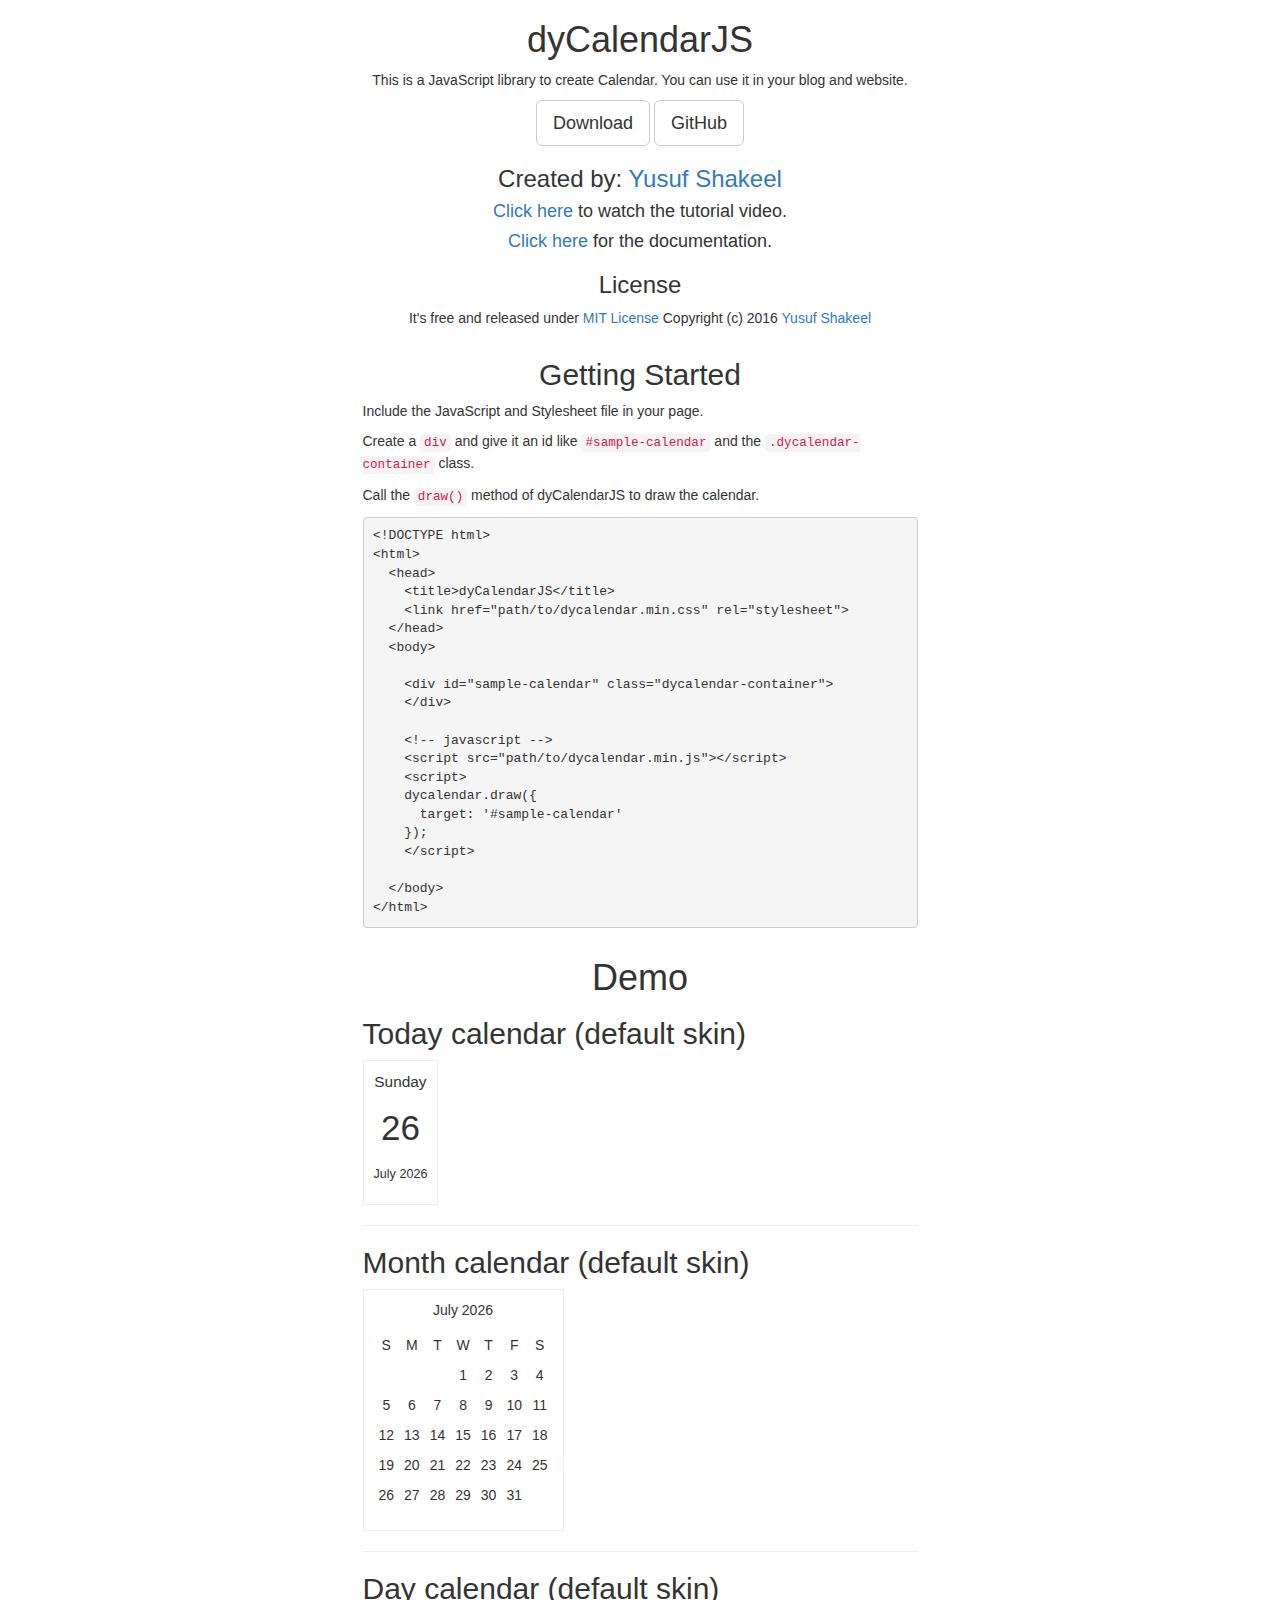
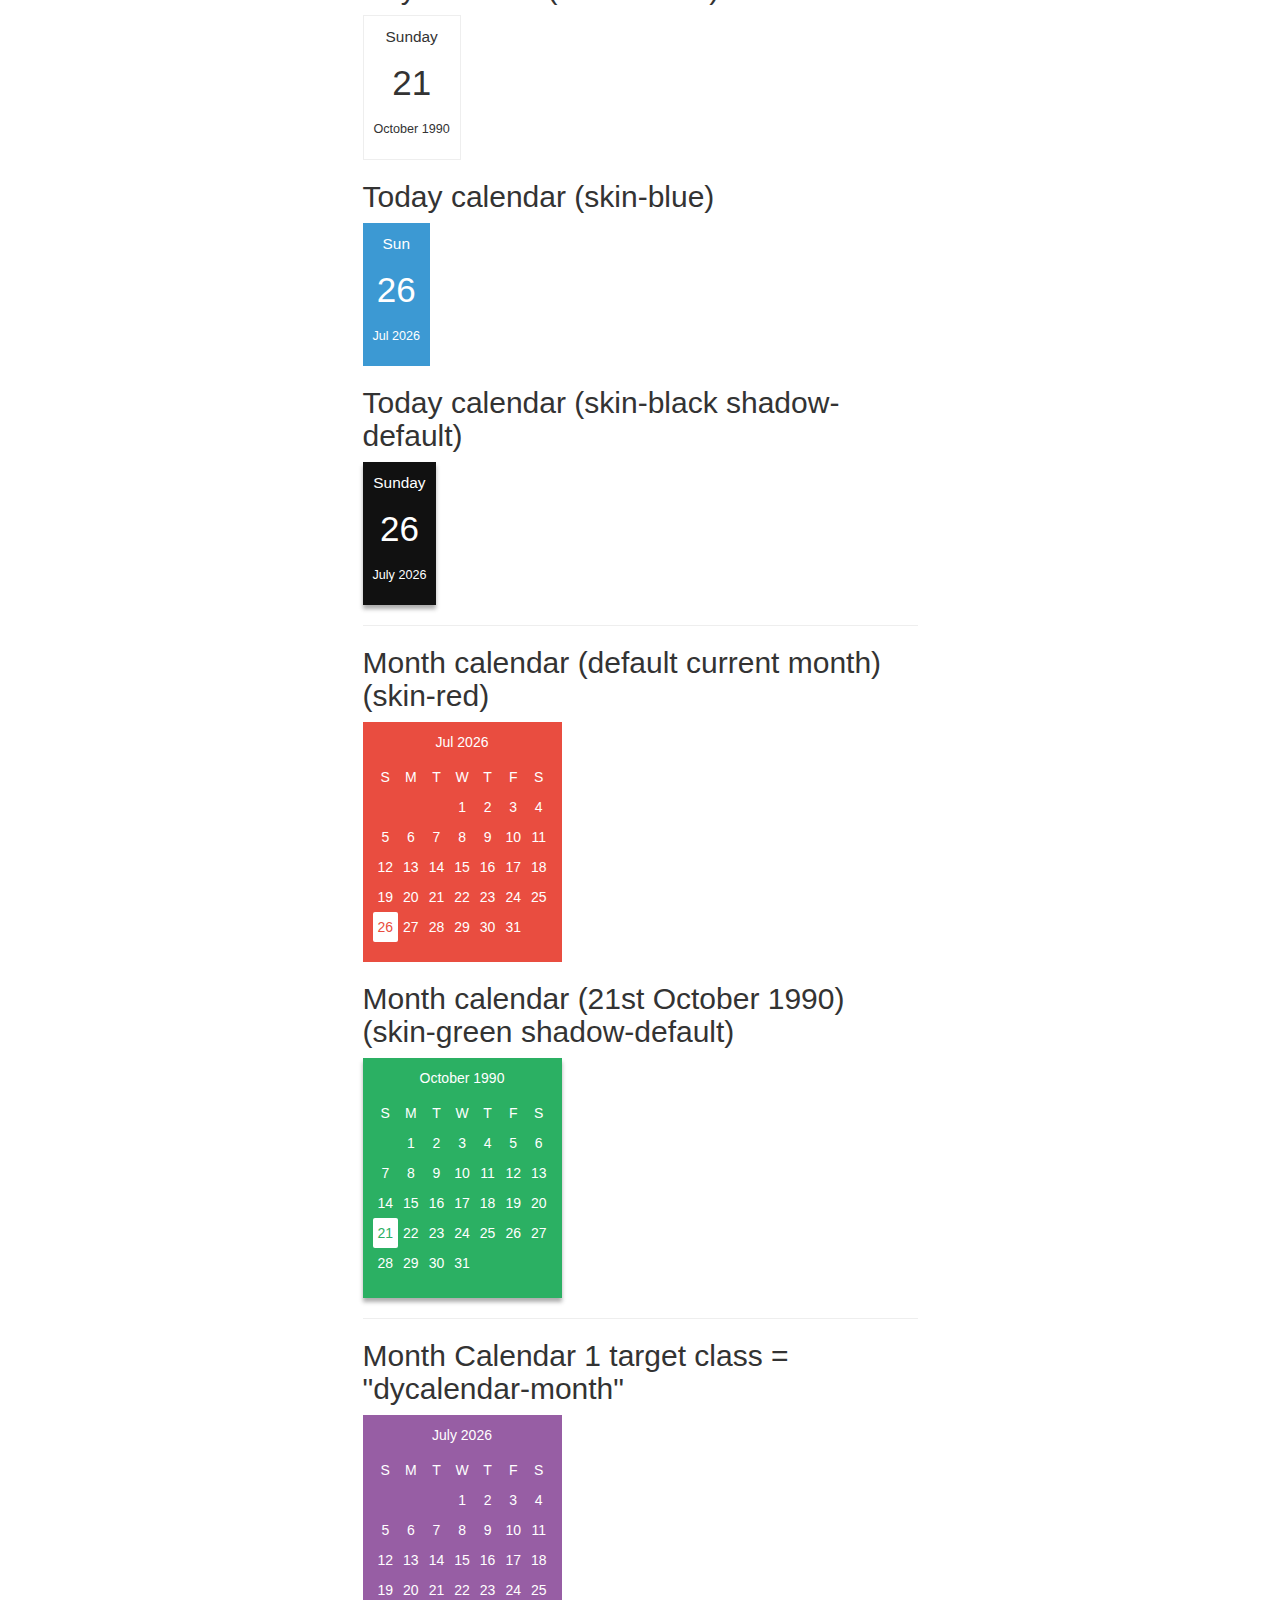
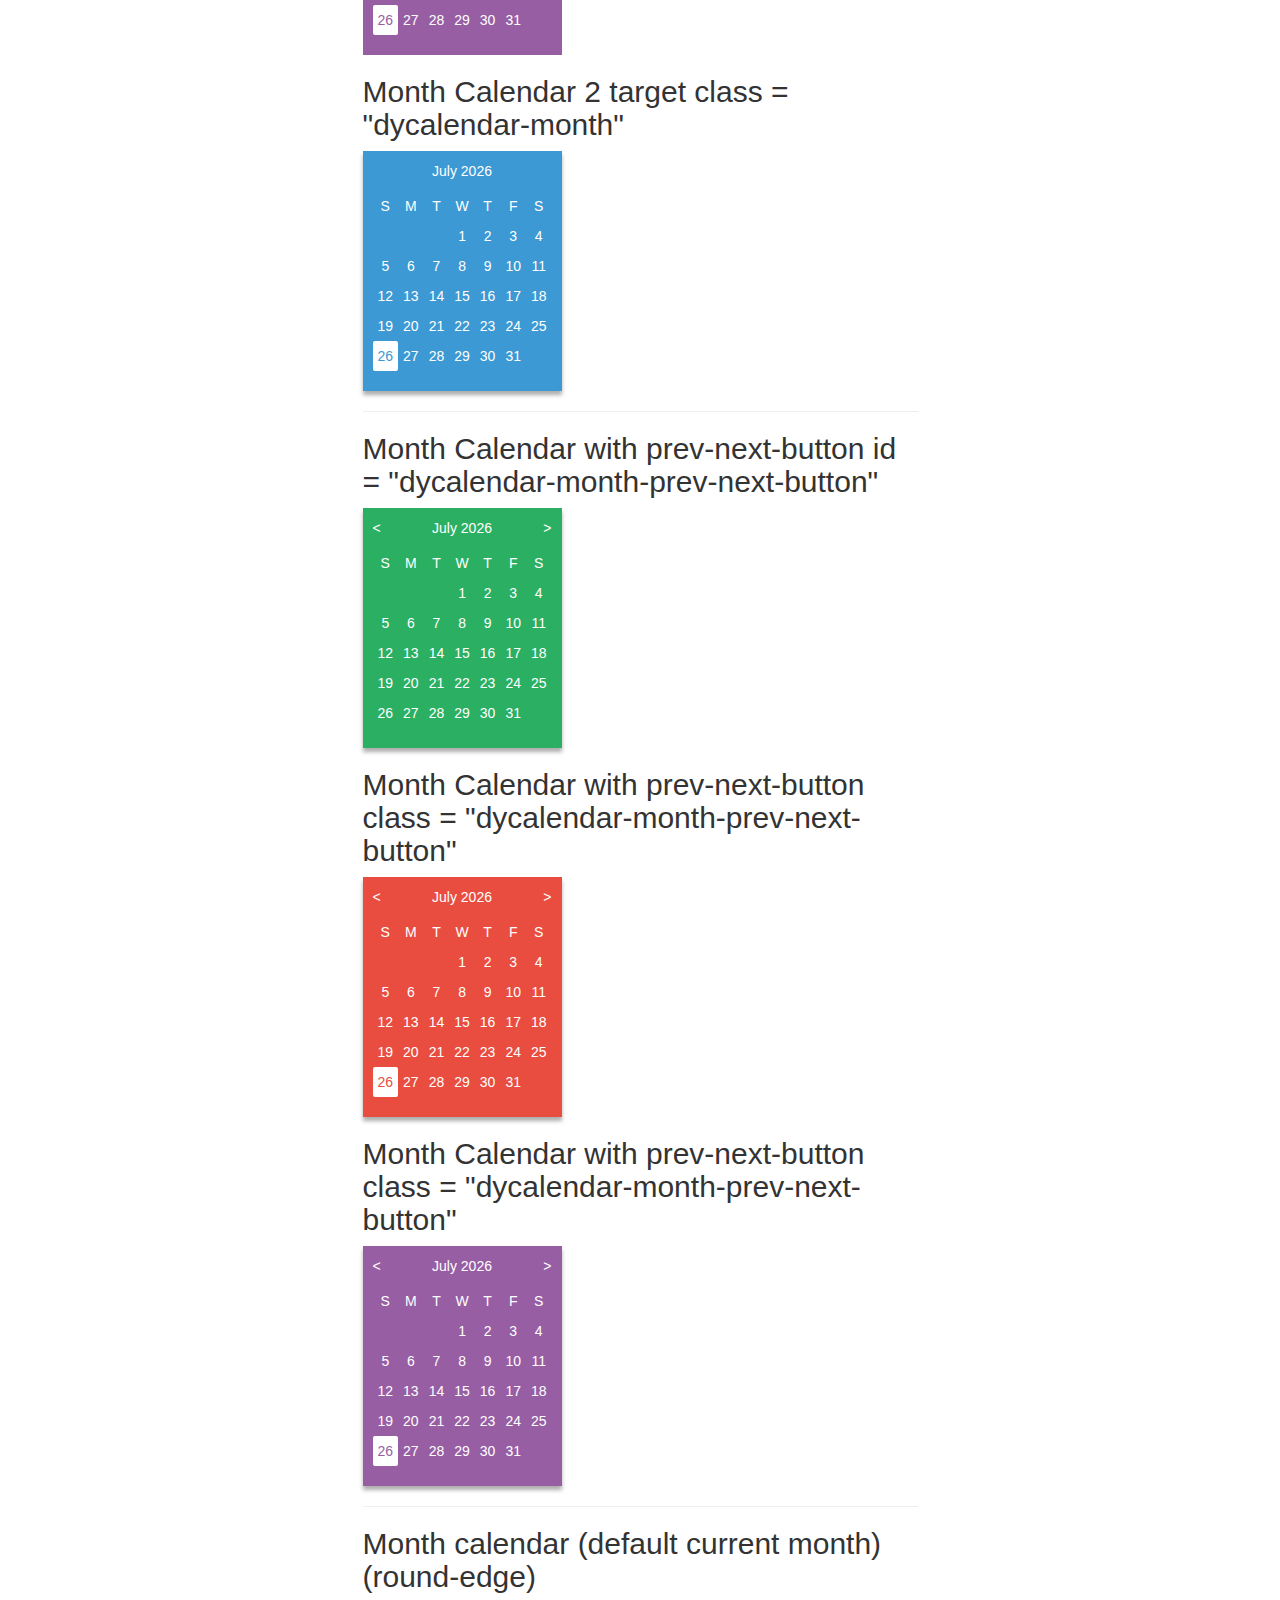
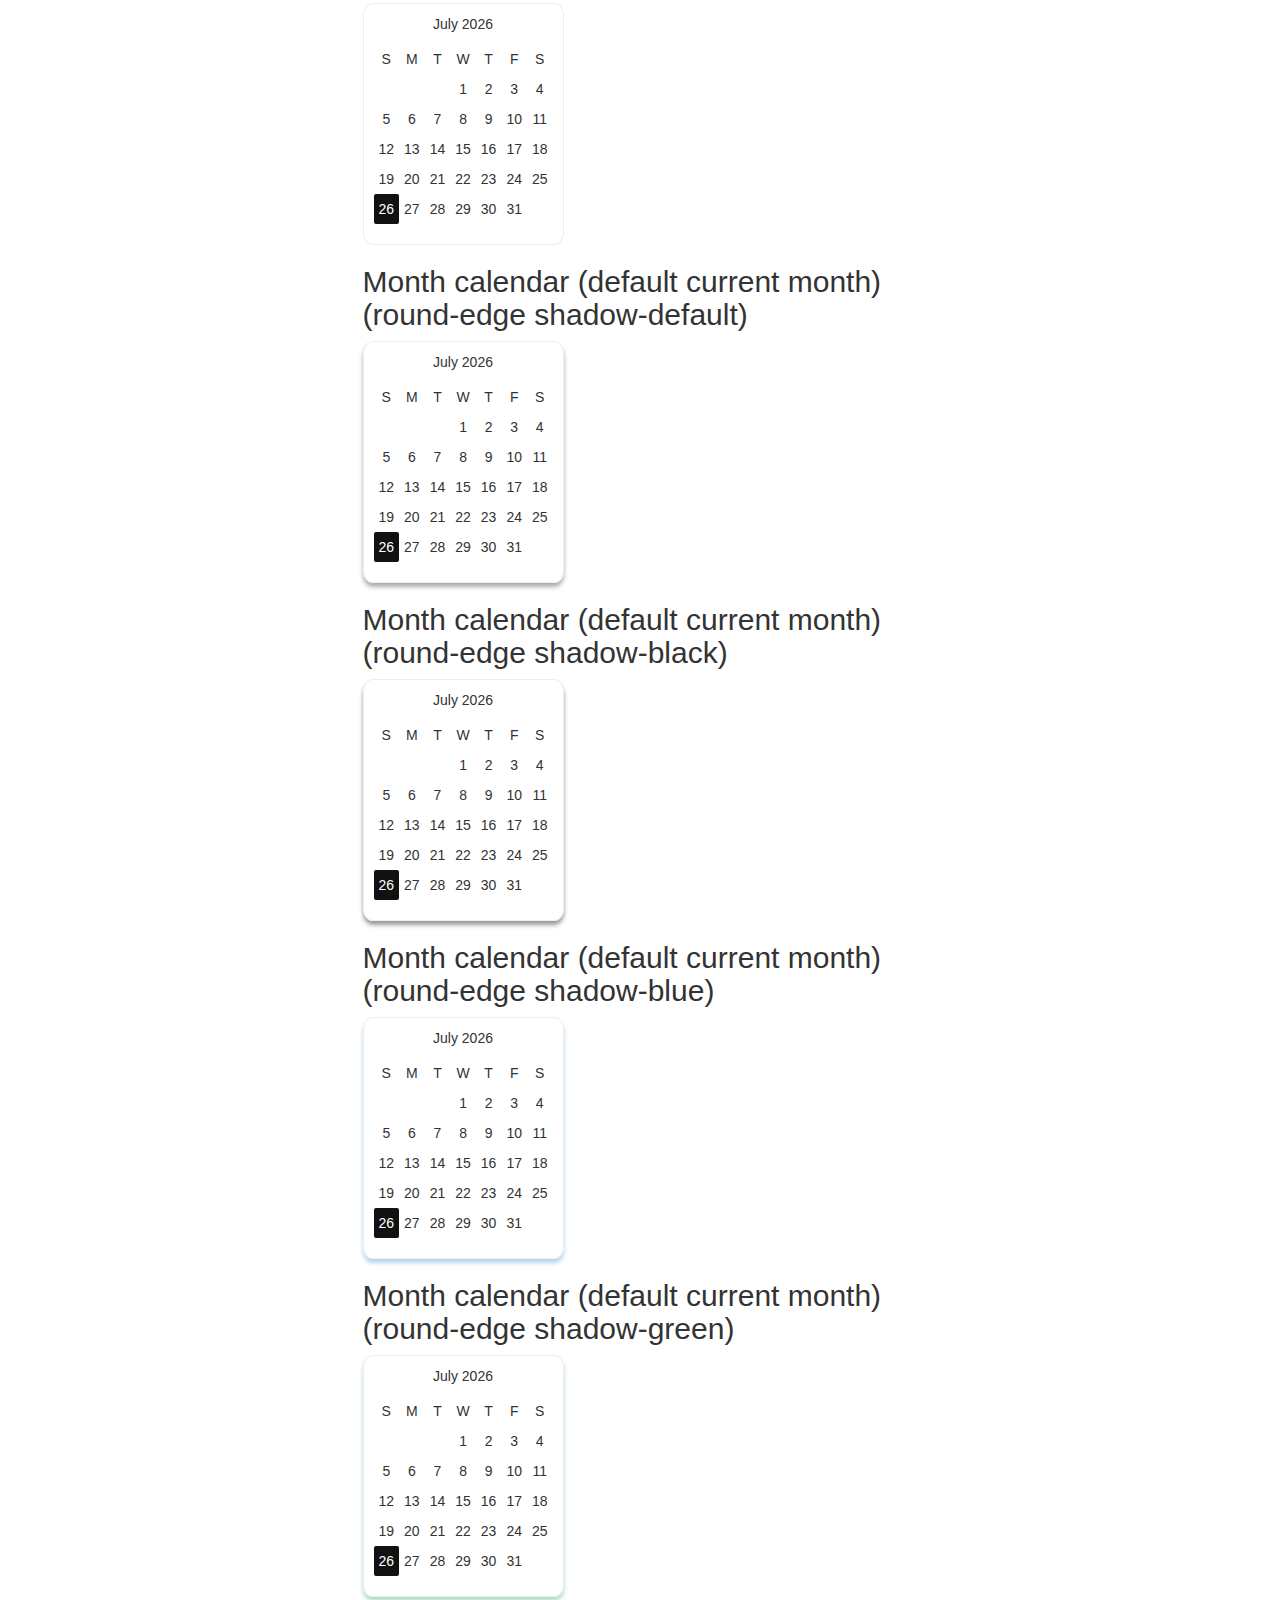
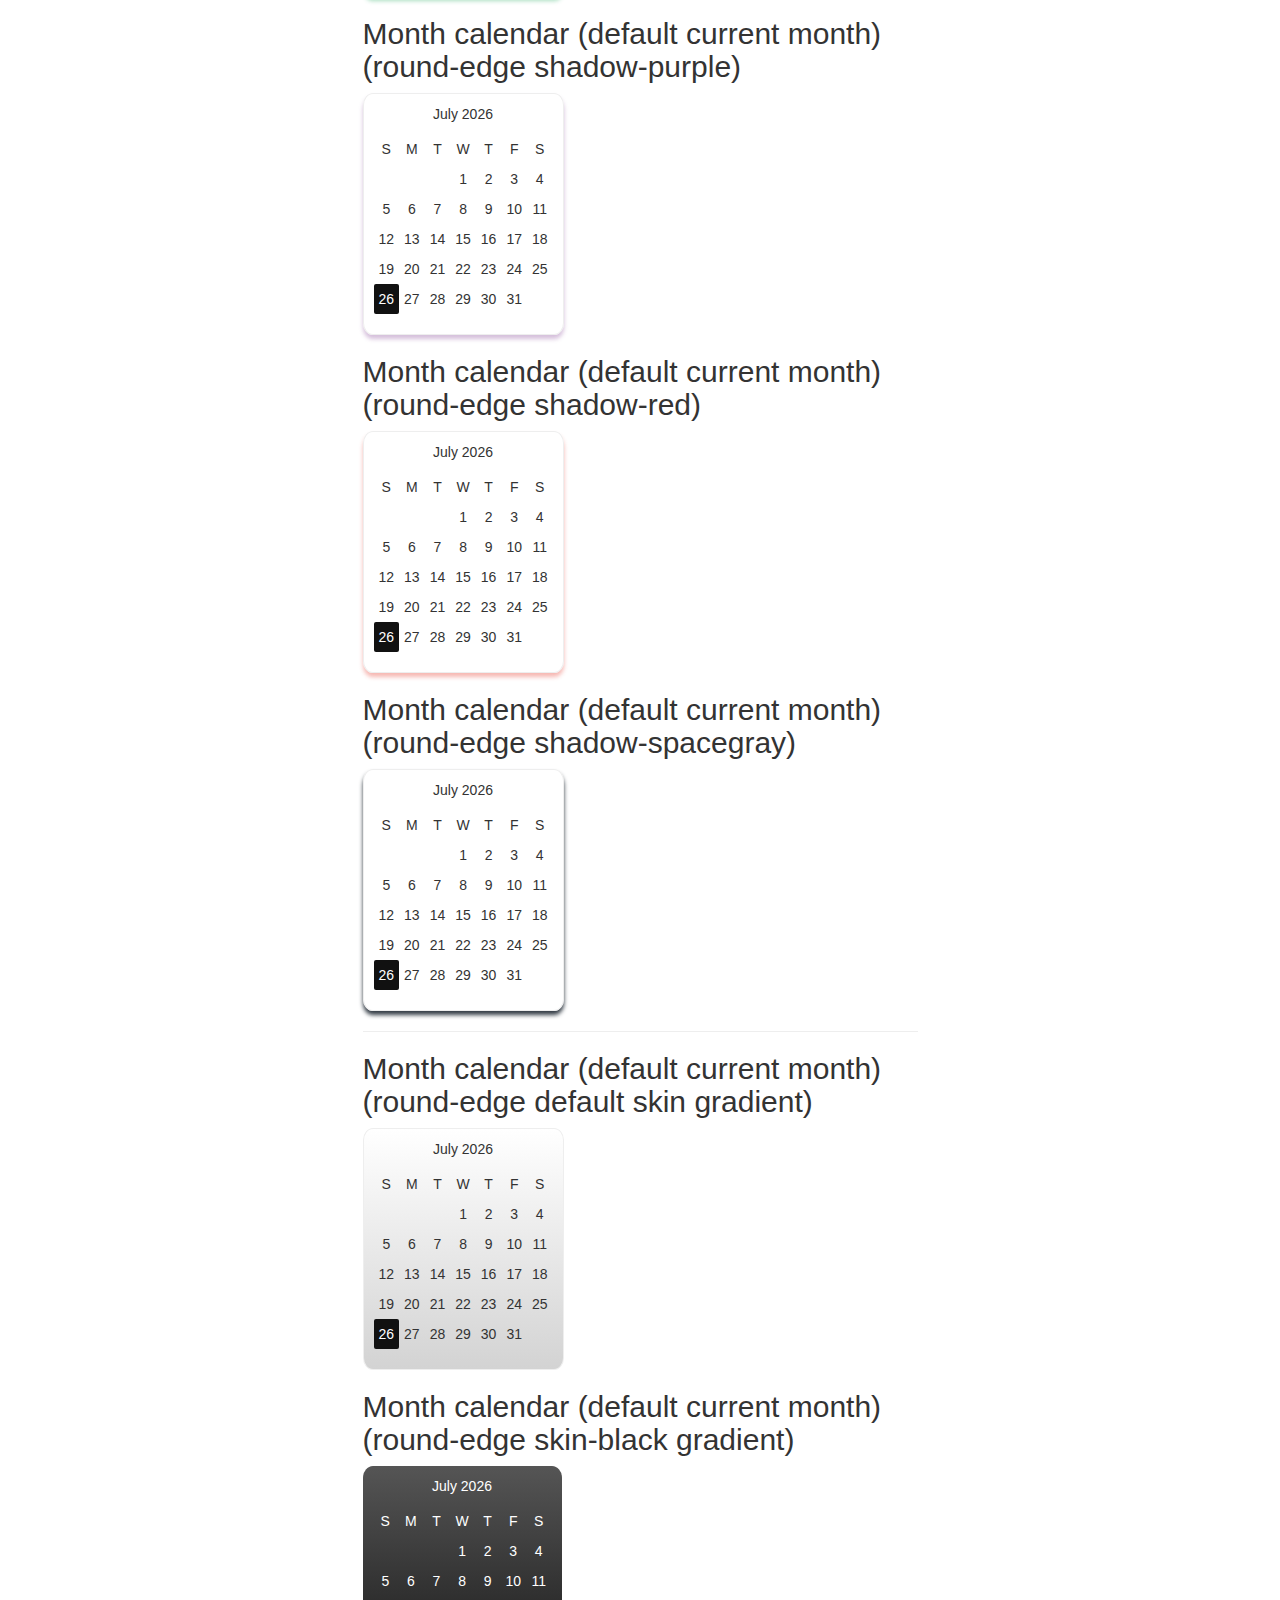
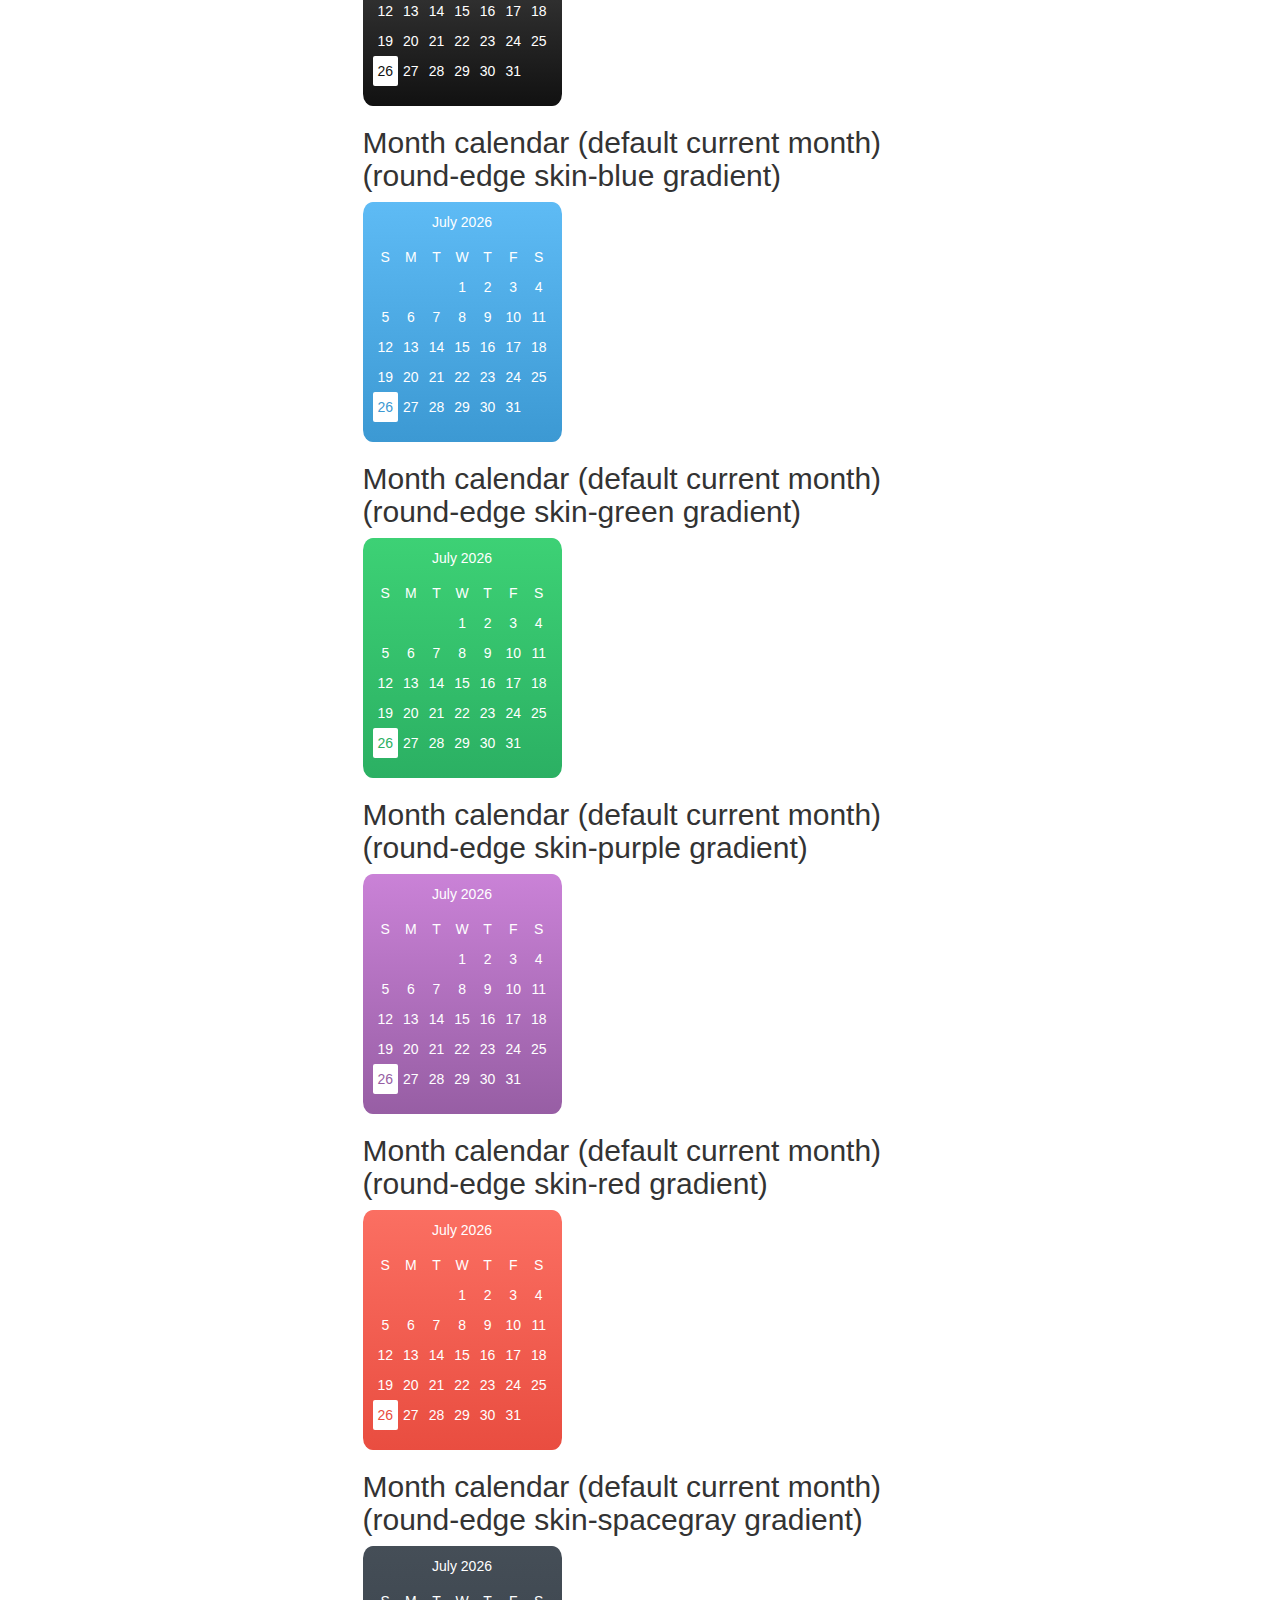
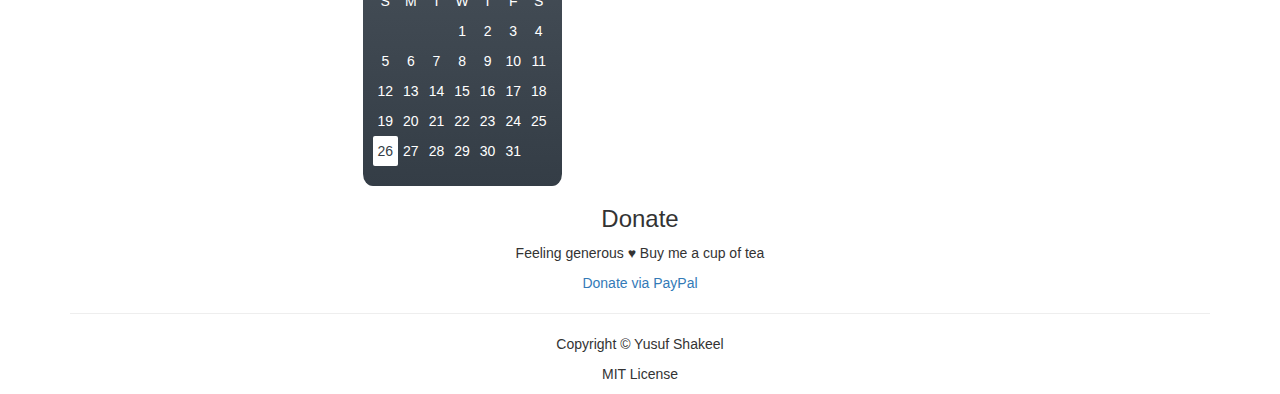
<file: dyCalendarJS-1.2.1/index.html>
<!DOCTYPE html>
<html>
<head>
    <title>dyCalendarJS</title>

    <!-- twitter bootstrap -->
    <link rel="stylesheet" href="https://maxcdn.bootstrapcdn.com/bootstrap/3.3.7/css/bootstrap.min.css" integrity="sha384-BVYiiSIFeK1dGmJRAkycuHAHRg32OmUcww7on3RYdg4Va+PmSTsz/K68vbdEjh4u" crossorigin="anonymous">

    <!-- dycalendarjs stylesheet -->
    <link href="css/dycalendar.min.css" rel="stylesheet"/>
</head>
<body>

<div class="container">
    <div class="row">

        <div class="col-xs-12 col-sm-12 col-md-12 col-lg-12">
            <div class="text-center">
                <h1>dyCalendarJS</h1>
                <p>This is a JavaScript library to create Calendar. You can use it in your blog and website.</p>

                <div class="text-center">
                    <a class="btn btn-default btn-lg" href='https://github.com/yusufshakeel/dyCalendarJS/releases'>Download</a>
                    <a class="btn btn-default btn-lg" href='https://github.com/yusufshakeel/dyCalendarJS'>GitHub</a>
                </div>

                <h3>Created by: <a href='https://github.com/yusufshakeel'>Yusuf Shakeel</a></h3>

                <h4><a href='https://www.youtube.com/watch?v=Xnsedp4cl8M'>Click here</a> to watch the tutorial video.</h4>
                <h4><a href='https://www.dyclassroom.com/dycalendarjs/introduction'>Click here</a> for the documentation.</h4>
            </div>

            <div class="text-center">
                <h3>License</h3>
                <p>It's free and released under <a href="https://github.com/yusufshakeel/dyCalendarJS/blob/master/LICENSE">MIT License</a> Copyright (c) 2016 <a href="https://github.com/yusufshakeel">Yusuf Shakeel</a></p>
            </div>

        </div>

        <div class="col-xs-12 col-sm-12 col-md-6 col-md-offset-3 col-lg-6 col-lg-offset-3">

            <h2 class="text-center">Getting Started</h2>
            <p>Include the JavaScript and Stylesheet file in your page.</p>
            <p>Create a <code>div</code> and give it an id like <code>#sample-calendar</code> and the <code>.dycalendar-container</code> class.</p>
            <p>Call the <code>draw()</code> method of dyCalendarJS to draw the calendar.</p>

<pre><code>&lt;!DOCTYPE html&gt;
&lt;html&gt;
  &lt;head&gt;
    &lt;title&gt;dyCalendarJS&lt;/title&gt;
    &lt;link href=&quot;path/to/dycalendar.min.css&quot; rel=&quot;stylesheet&quot;&gt;
  &lt;/head&gt;
  &lt;body&gt;

    &lt;div id=&quot;sample-calendar&quot; class=&quot;dycalendar-container&quot;&gt;
    &lt;/div&gt;

    &lt;!-- javascript --&gt;
    &lt;script src=&quot;path/to/dycalendar.min.js&quot;&gt;&lt;/script&gt;
    &lt;script&gt;
    dycalendar.draw({
      target: &apos;#sample-calendar&apos;
    });
    &lt;/script&gt;

  &lt;/body&gt;
&lt;/html&gt;
</code></pre>

        </div>

        <!-- DEMO -->
        <div class="col-xs-12 col-sm-12 col-md-6 col-md-offset-3 col-lg-6 col-lg-offset-3">

            <h1 class="text-center">Demo</h1>

            <div class="some-class">
                <h2>Today calendar (default skin)</h2>
                <div class="calendar-container">
                    <div id="dycalendar-today" class="dycalendar-container"></div>
                </div>
            </div>

            <hr/>

            <div class="some-class">
                <h2>Month calendar (default skin)</h2>
                <div class="calendar-container">
                    <div id="dycalendar-month" class="dycalendar-container"></div>
                </div>
            </div>

            <hr/>

            <div class="some-class">
                <h2>Day calendar (default skin)</h2>
                <div class="calendar-container">
                    <div id="dycalendar-day" class="dycalendar-container"></div>
                </div>
            </div>

            <div class="some-class">
                <h2>Today calendar (skin-blue)</h2>
                <div class="calendar-container">
                    <div id="dycalendar-today-with-skin" class="dycalendar-container skin-blue"></div>
                </div>
            </div>

            <div class="some-class">
                <h2>Today calendar (skin-black shadow-default)</h2>
                <div class="calendar-container">
                    <div id="dycalendar-today-with-skin-shadow" class="dycalendar-container skin-black shadow-default"></div>
                </div>
            </div>

            <hr/>

            <div class="some-class">
                <h2>Month calendar (default current month) (skin-red)</h2>
                <div class="calendar-container">
                    <div id="dycalendar-month-with-skin" class="dycalendar-container skin-red"></div>
                </div>
            </div>

            <div class="some-class">
                <h2>Month calendar (21st October 1990) (skin-green shadow-default)</h2>
                <div class="calendar-container">
                    <div id="dycalendar-month-with-skin-shadow" class="dycalendar-container skin-green shadow-default"></div>
                </div>
            </div>

            <hr/>

            <div class="some-class">
                <h2>Month Calendar 1 target class = "dycalendar-month"</h2>
                <div class="dycalendar-month dycalendar-container skin-purple"></div>
            </div>

            <div class="some-class">
                <h2>Month Calendar 2 target class = "dycalendar-month"</h2>
                <div class="dycalendar-month dycalendar-container skin-blue shadow-default"></div>
            </div>

            <hr/>

            <div class="some-class">
                <h2>Month Calendar with prev-next-button id = "dycalendar-month-prev-next-button"</h2>
                <div id="dycalendar-month-prev-next-button" class="dycalendar-container skin-green shadow-default"></div>
            </div>

            <div class="some-class">
                <h2>Month Calendar with prev-next-button class = "dycalendar-month-prev-next-button"</h2>
                <div class="dycalendar-month-prev-next-button dycalendar-container skin-red shadow-default"></div>
            </div>

            <div class="some-class">
                <h2>Month Calendar with prev-next-button class = "dycalendar-month-prev-next-button"</h2>
                <div class="dycalendar-month-prev-next-button dycalendar-container skin-purple shadow-default"></div>
            </div>

            <hr/>

            <div class="some-class">
                <h2>Month calendar (default current month) (round-edge)</h2>
                <div class="calendar-container">
                    <div class="dycalendar-month dycalendar-container round-edge"></div>
                </div>
            </div>

            <div class="some-class">
                <h2>Month calendar (default current month) (round-edge shadow-default)</h2>
                <div class="calendar-container">
                    <div class="dycalendar-month dycalendar-container round-edge shadow-default"></div>
                </div>
            </div>

            <div class="some-class">
                <h2>Month calendar (default current month) (round-edge shadow-black)</h2>
                <div class="calendar-container">
                    <div class="dycalendar-month dycalendar-container round-edge shadow-black"></div>
                </div>
            </div>

            <div class="some-class">
                <h2>Month calendar (default current month) (round-edge shadow-blue)</h2>
                <div class="calendar-container">
                    <div class="dycalendar-month dycalendar-container round-edge shadow-blue"></div>
                </div>
            </div>

            <div class="some-class">
                <h2>Month calendar (default current month) (round-edge shadow-green)</h2>
                <div class="calendar-container">
                    <div class="dycalendar-month dycalendar-container round-edge shadow-green"></div>
                </div>
            </div>

            <div class="some-class">
                <h2>Month calendar (default current month) (round-edge shadow-purple)</h2>
                <div class="calendar-container">
                    <div class="dycalendar-month dycalendar-container round-edge shadow-purple"></div>
                </div>
            </div>

            <div class="some-class">
                <h2>Month calendar (default current month) (round-edge shadow-red)</h2>
                <div class="calendar-container">
                    <div class="dycalendar-month dycalendar-container round-edge shadow-red"></div>
                </div>
            </div>

            <div class="some-class">
                <h2>Month calendar (default current month) (round-edge shadow-spacegray)</h2>
                <div class="calendar-container">
                    <div class="dycalendar-month dycalendar-container round-edge shadow-spacegray"></div>
                </div>
            </div>

            <hr/>

            <div class="some-class">
                <h2>Month calendar (default current month) (round-edge default skin gradient)</h2>
                <div class="calendar-container">
                    <div class="dycalendar-month dycalendar-container round-edge gradient"></div>
                </div>
            </div>

            <div class="some-class">
                <h2>Month calendar (default current month) (round-edge skin-black gradient)</h2>
                <div class="calendar-container">
                    <div class="dycalendar-month dycalendar-container round-edge skin-black gradient"></div>
                </div>
            </div>

            <div class="some-class">
                <h2>Month calendar (default current month) (round-edge skin-blue gradient)</h2>
                <div class="calendar-container">
                    <div class="dycalendar-month dycalendar-container round-edge skin-blue gradient"></div>
                </div>
            </div>

            <div class="some-class">
                <h2>Month calendar (default current month) (round-edge skin-green gradient)</h2>
                <div class="calendar-container">
                    <div class="dycalendar-month dycalendar-container round-edge skin-green gradient"></div>
                </div>
            </div>

            <div class="some-class">
                <h2>Month calendar (default current month) (round-edge skin-purple gradient)</h2>
                <div class="calendar-container">
                    <div class="dycalendar-month dycalendar-container round-edge skin-purple gradient"></div>
                </div>
            </div>

            <div class="some-class">
                <h2>Month calendar (default current month) (round-edge skin-red gradient)</h2>
                <div class="calendar-container">
                    <div class="dycalendar-month dycalendar-container round-edge skin-red gradient"></div>
                </div>
            </div>

            <div class="some-class">
                <h2>Month calendar (default current month) (round-edge skin-spacegray gradient)</h2>
                <div class="calendar-container">
                    <div class="dycalendar-month dycalendar-container round-edge skin-spacegray gradient"></div>
                </div>
            </div>

        </div>
        <!--/ DEMO ENDS HERE -->

        <div class="col-xs-12 col-sm-12 col-md-12 col-lg-12">

            <div class="text-center">
                <h3>Donate</h3>
                <p>Feeling generous &hearts; Buy me a cup of tea</p>
                <p><a href="https://www.paypal.me/yusufshakeel">Donate via PayPal</a></p>
            </div>

            <hr>

            <div class="text-center">
                <p>Copyright &copy; Yusuf Shakeel</p>
                <p>MIT License</p>
            </div>

        </div>

    </div>
</div>

<!-- javascript -->
<script src="js/dycalendar.min.js"></script>
<script src="js/default.js"></script>
</body>
</html>
</file>
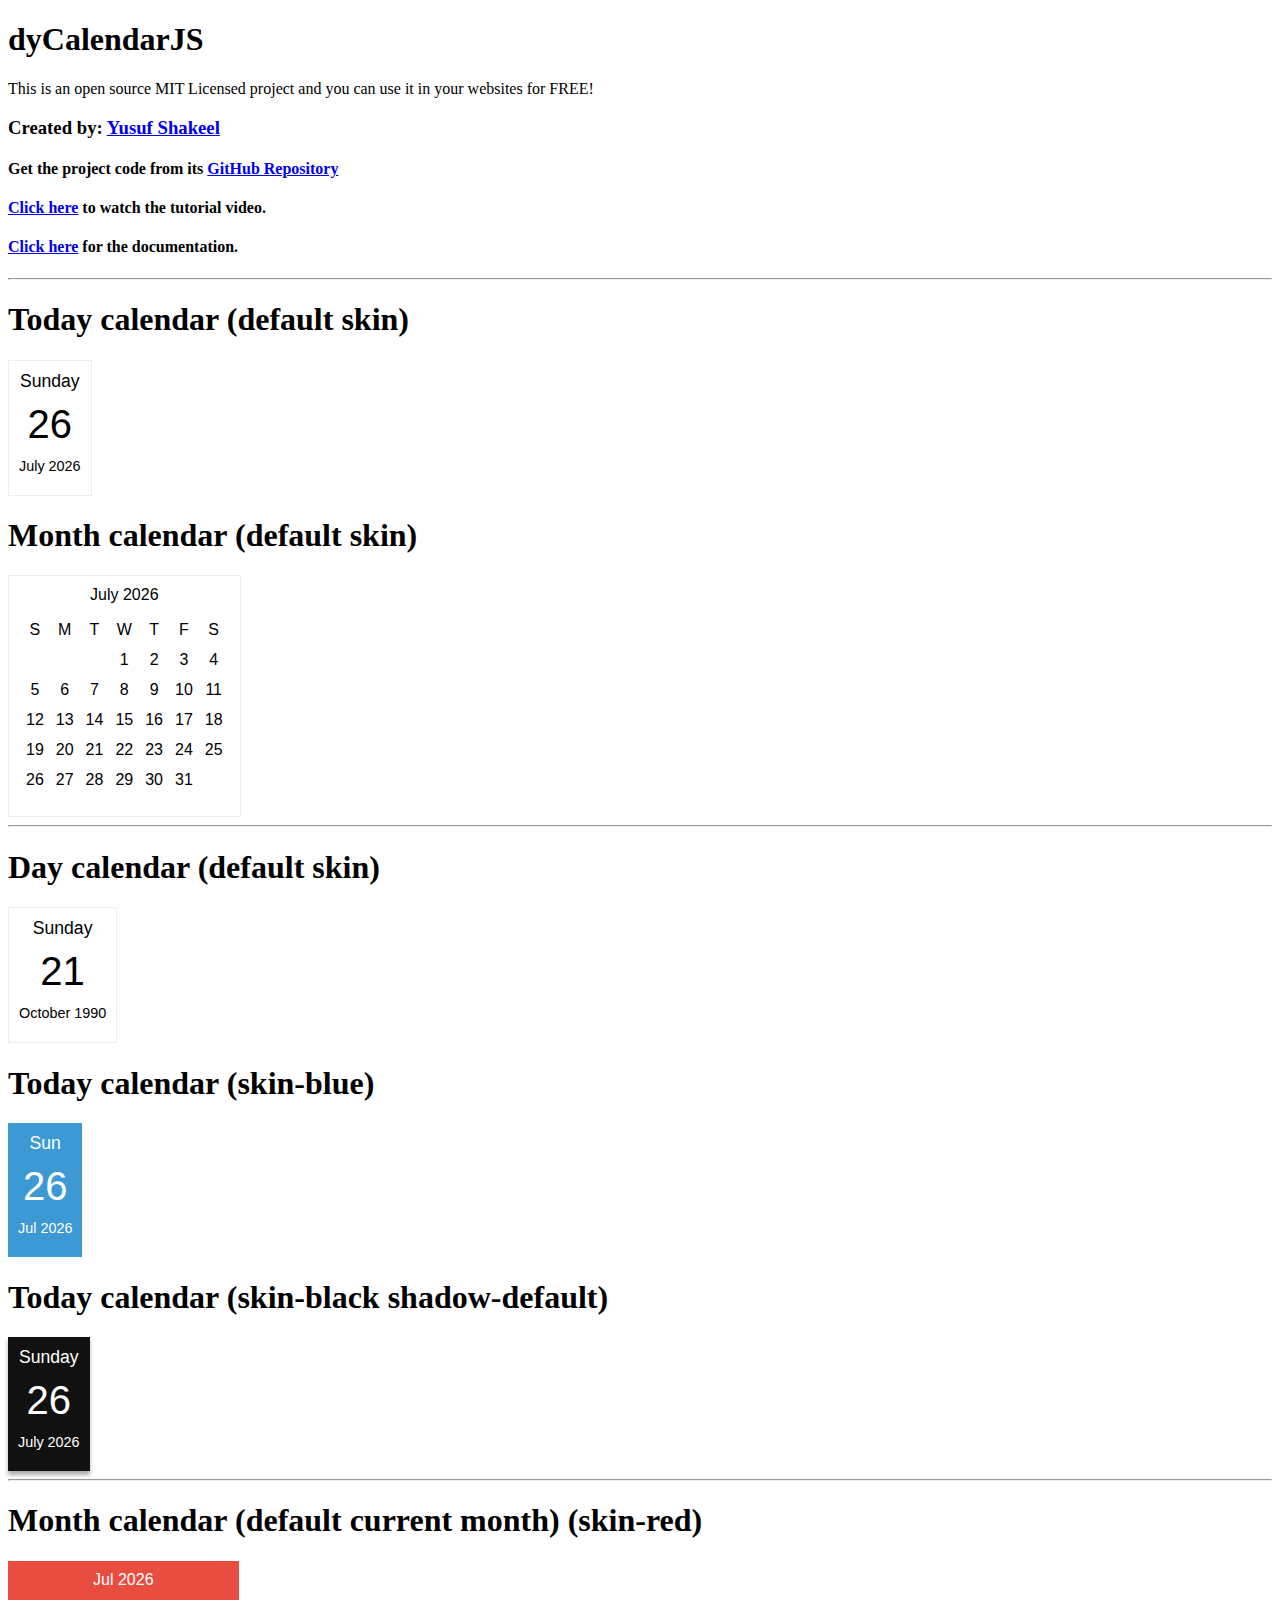
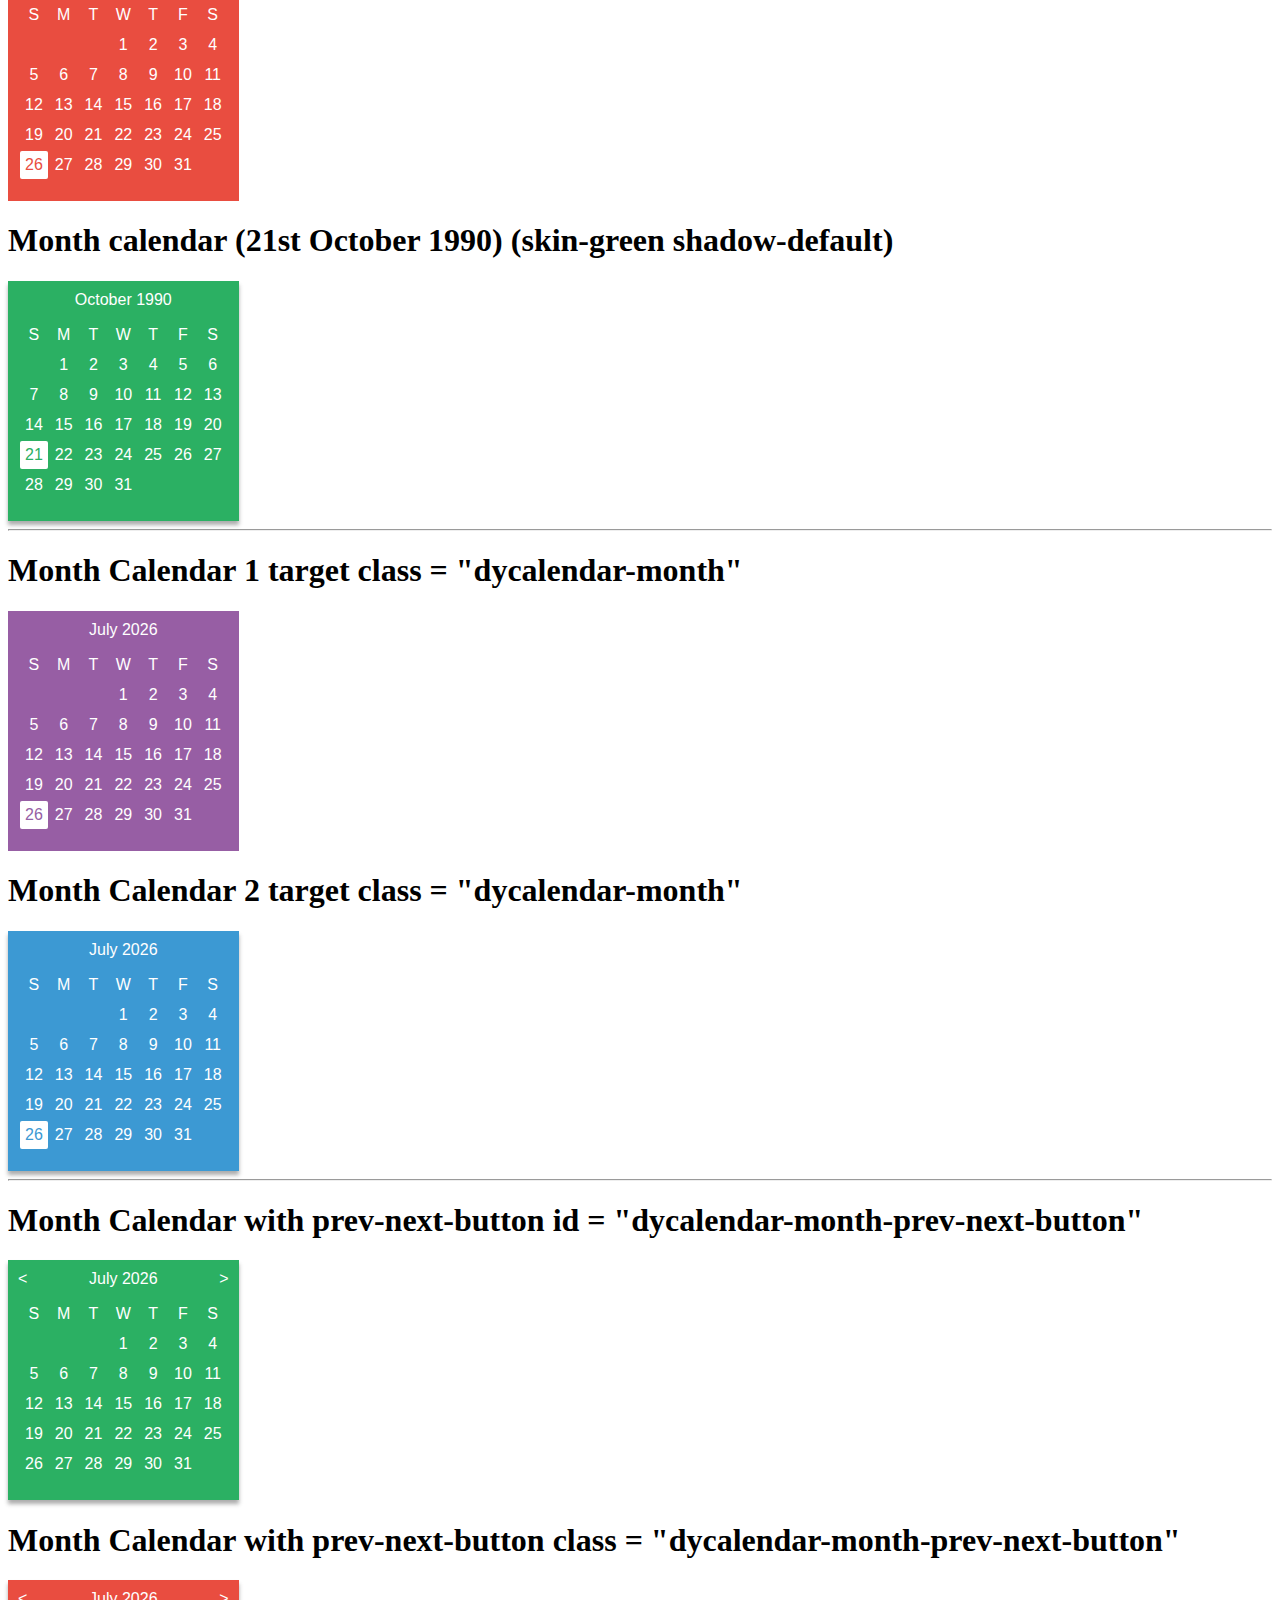
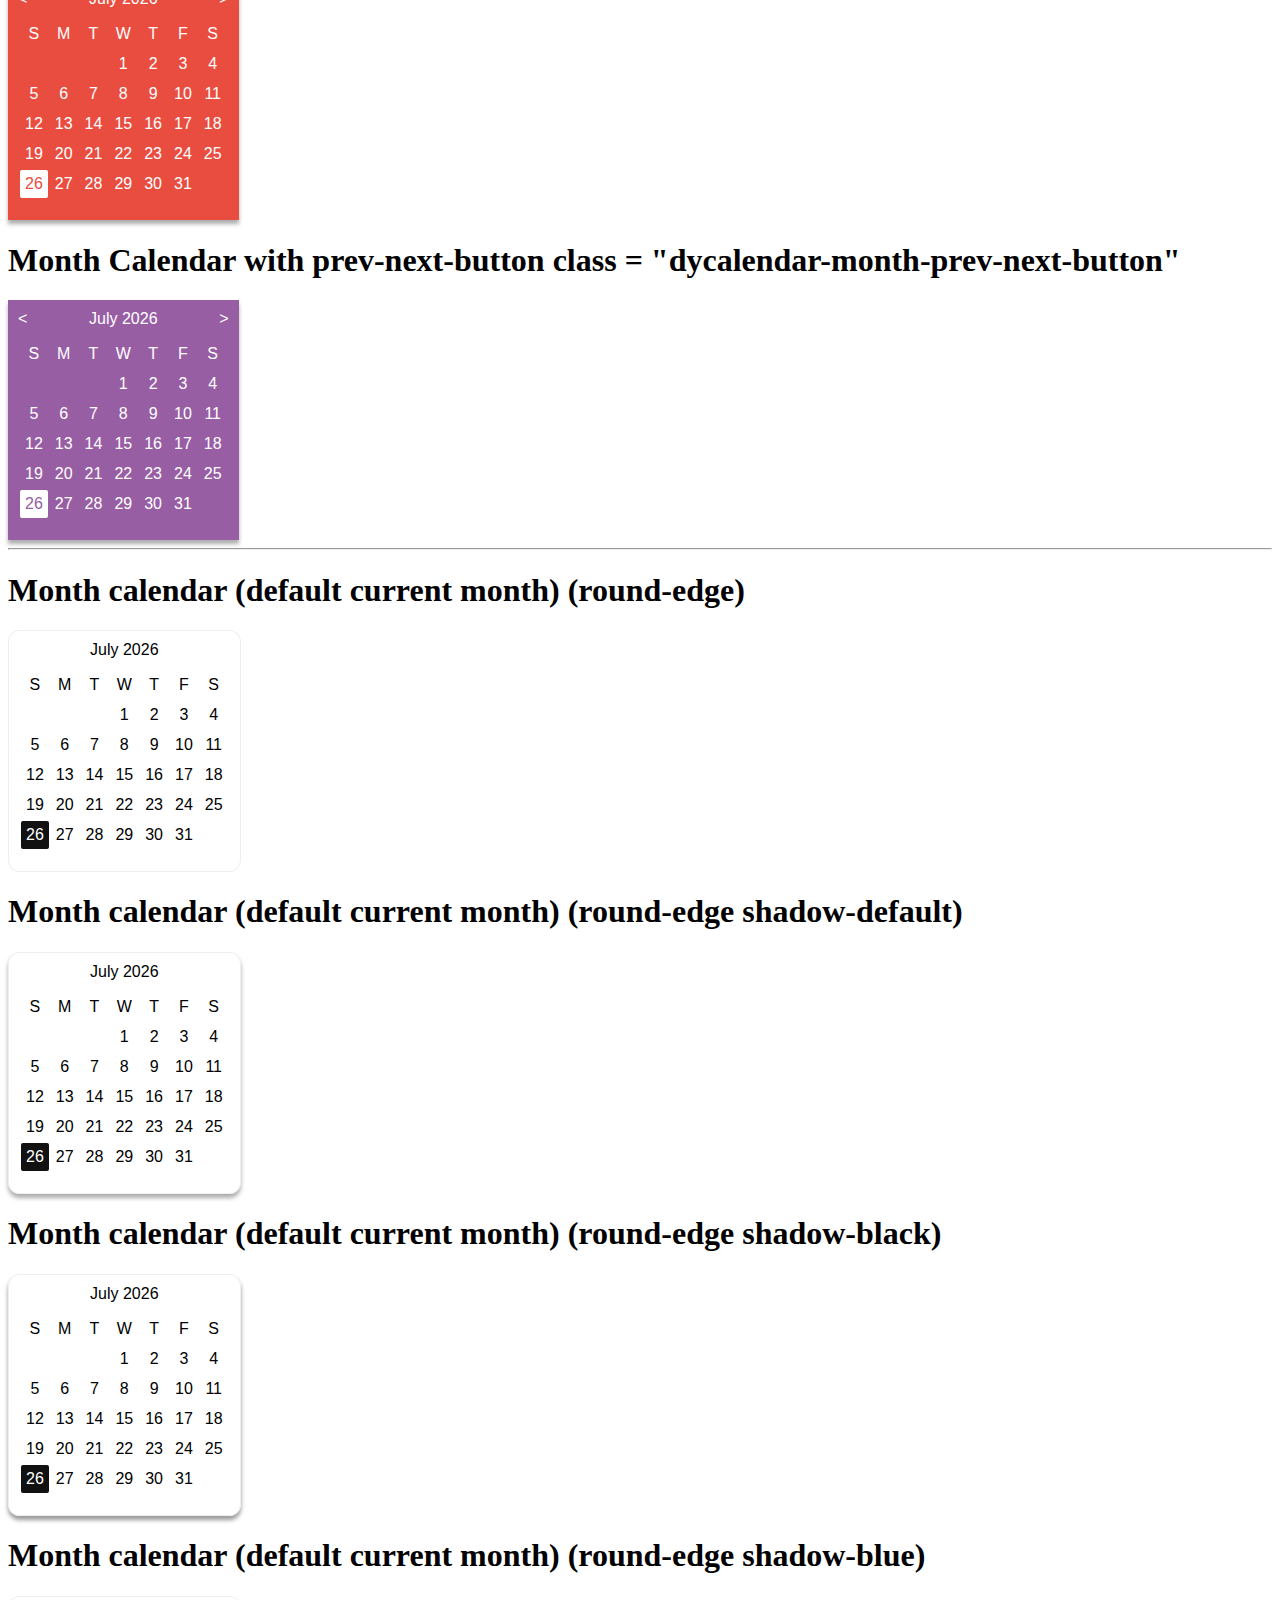
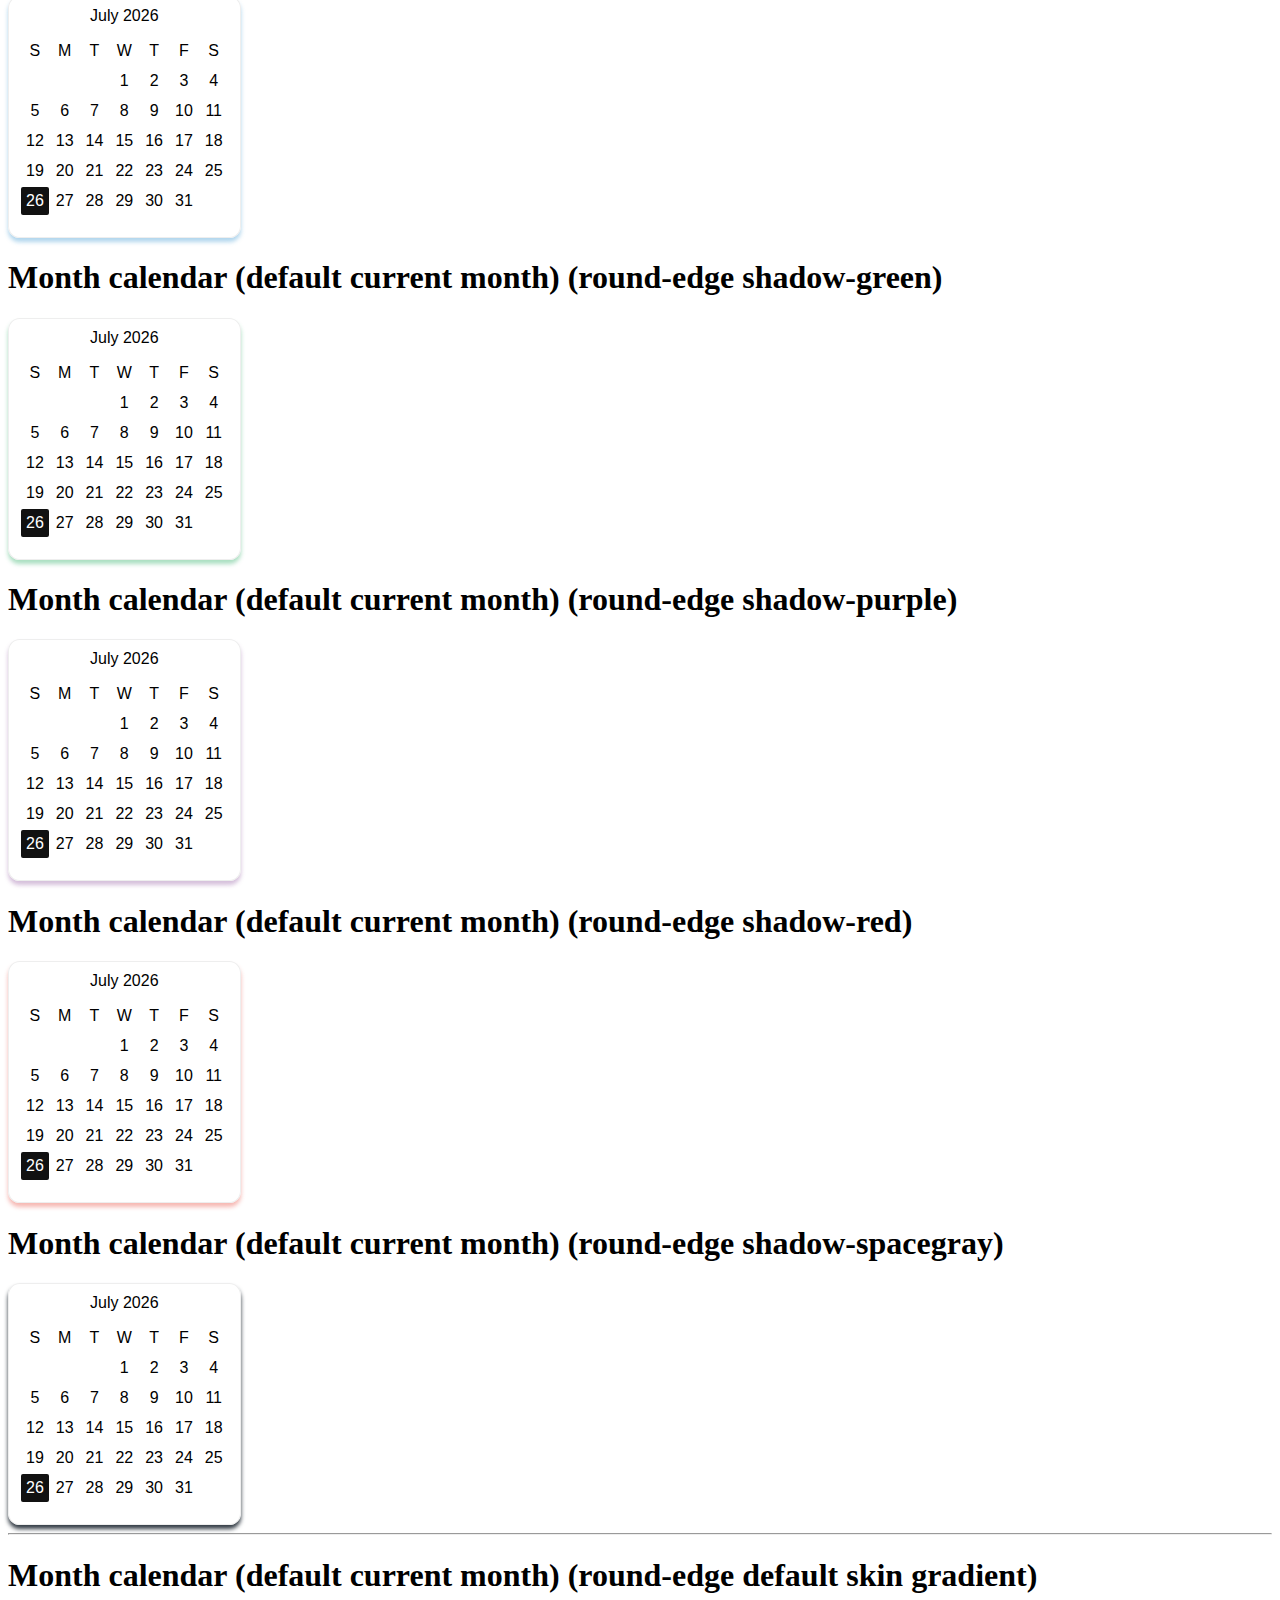
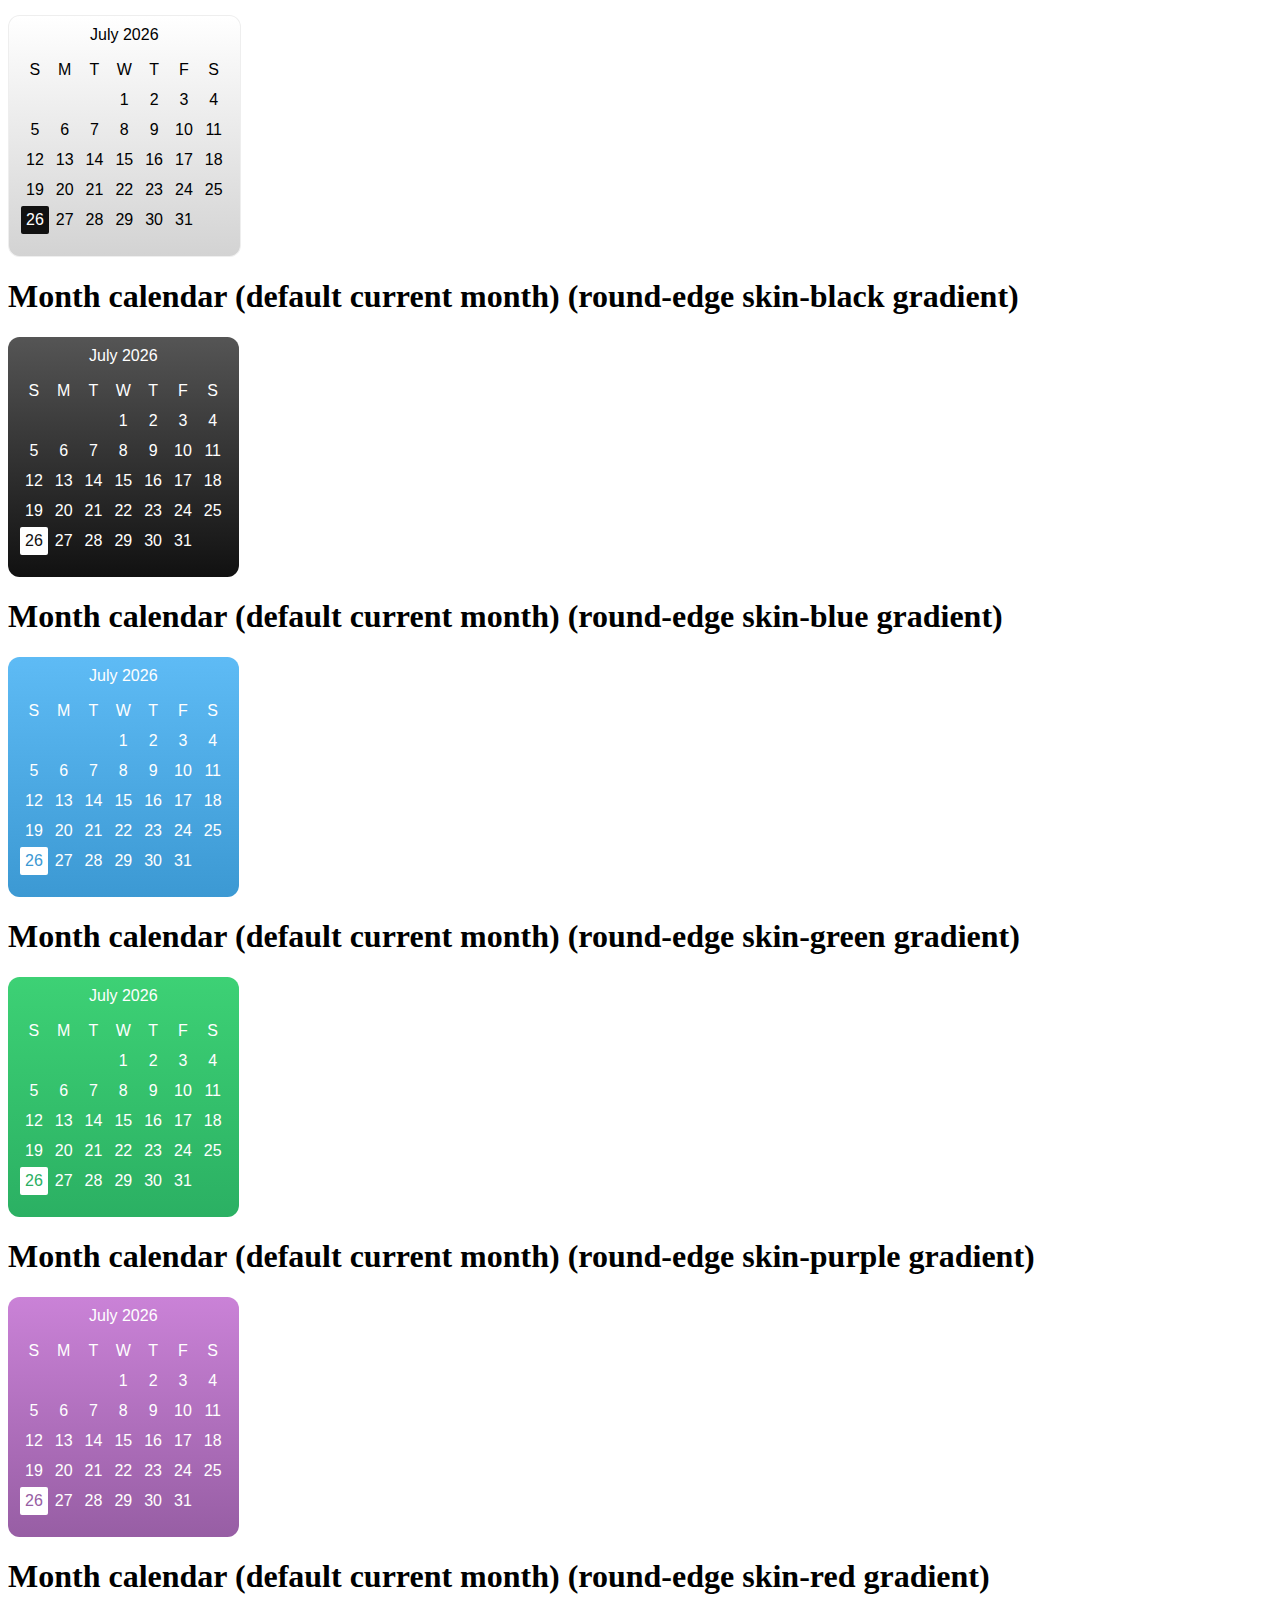
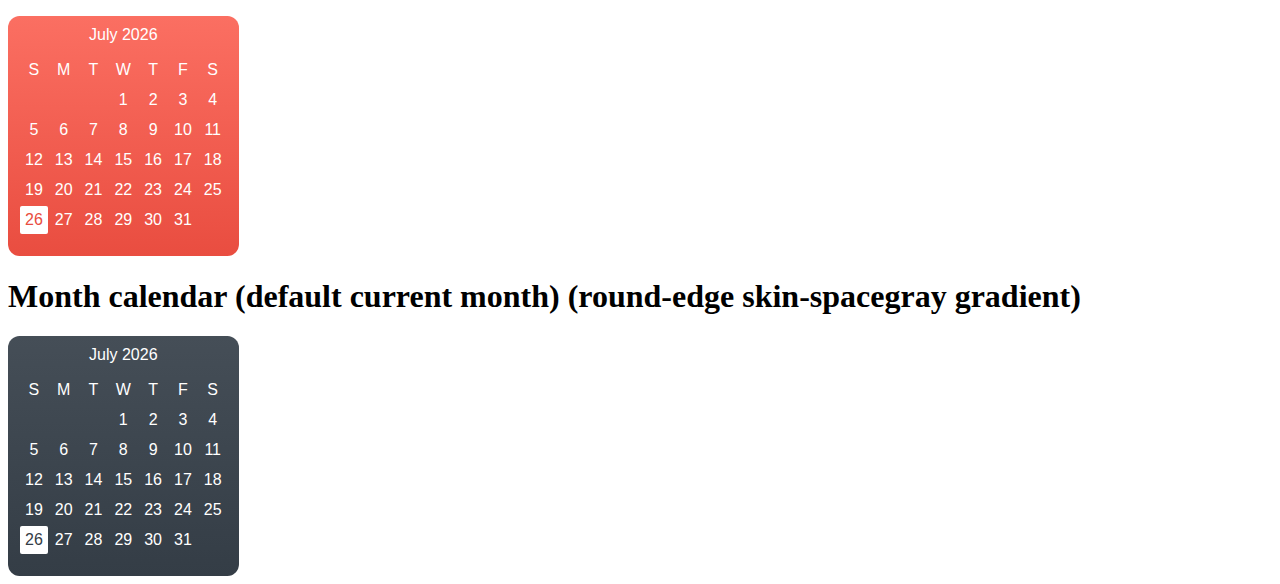
<file: dyCalendarJS-1.2.1/index-using-jquery.html>
<!DOCTYPE html>
<html>
    <head>
        <title>dyCalendarJS - jQuery</title>
        <link href="css/dycalendar.min.css" rel="stylesheet" />
    </head>
    <body>

        <h1>dyCalendarJS</h1>
        <p>
            This is an open source MIT Licensed project and you can use it in your websites for FREE!
        </p>
        <h3>Created by: <a href='https://github.com/yusufshakeel'>Yusuf Shakeel</a></h3>
        <h4>Get the project code from its <a href='https://github.com/yusufshakeel/dyCalendarJS'>GitHub Repository</a></h4>

        <h4>
            <a href='https://www.youtube.com/watch?v=Xnsedp4cl8M'>Click here</a> to watch the tutorial video.
        </h4>

        <h4>
            <a href='https://www.dyclassroom.com/dycalendarjs/introduction'>Click here</a> for the documentation.
        </h4>
        <hr />

        <div class="some-class">
            <h1>Today calendar (default skin)</h1>
            <div class="calendar-container">
                <div id="dycalendar-today" class="dycalendar-container"></div>
            </div>
        </div>

        <div class="some-class">
            <h1>Month calendar (default skin)</h1>
            <div class="calendar-container">
                <div id="dycalendar-month" class="dycalendar-container"></div>
            </div>
        </div>

        <hr />

        <div class="some-class">
            <h1>Day calendar (default skin)</h1>
            <div class="calendar-container">
                <div id="dycalendar-day" class="dycalendar-container"></div>
            </div>
        </div>

        <div class="some-class">
            <h1>Today calendar (skin-blue)</h1>
            <div class="calendar-container">
                <div id="dycalendar-today-with-skin" class="dycalendar-container skin-blue"></div>
            </div>
        </div>

        <div class="some-class">
            <h1>Today calendar (skin-black shadow-default)</h1>
            <div class="calendar-container">
                <div id="dycalendar-today-with-skin-shadow" class="dycalendar-container skin-black shadow-default"></div>
            </div>
        </div>

        <hr />

        <div class="some-class">
            <h1>Month calendar (default current month) (skin-red)</h1>
            <div class="calendar-container">
                <div id="dycalendar-month-with-skin" class="dycalendar-container skin-red"></div>
            </div>
        </div>

        <div class="some-class">
            <h1>Month calendar (21st October 1990) (skin-green shadow-default)</h1>
            <div class="calendar-container">
                <div id="dycalendar-month-with-skin-shadow" class="dycalendar-container skin-green shadow-default"></div>
            </div>
        </div>

        <hr />

        <div class="some-class">
            <h1>Month Calendar 1 target class = "dycalendar-month"</h1>
            <div class="dycalendar-month dycalendar-container skin-purple"></div>
        </div>

        <div class="some-class">
            <h1>Month Calendar 2 target class = "dycalendar-month"</h1>
            <div class="dycalendar-month dycalendar-container skin-blue shadow-default"></div>
        </div>

        <hr />

        <div class="some-class">
            <h1>Month Calendar with prev-next-button id = "dycalendar-month-prev-next-button"</h1>
            <div id="dycalendar-month-prev-next-button" class="dycalendar-container skin-green shadow-default"></div>
        </div>

        <div class="some-class">
            <h1>Month Calendar with prev-next-button class = "dycalendar-month-prev-next-button"</h1>
            <div class="dycalendar-month-prev-next-button dycalendar-container skin-red shadow-default"></div>
        </div>

        <div class="some-class">
            <h1>Month Calendar with prev-next-button class = "dycalendar-month-prev-next-button"</h1>
            <div class="dycalendar-month-prev-next-button dycalendar-container skin-purple shadow-default"></div>
        </div>

        <hr />

        <div class="some-class">
            <h1>Month calendar (default current month) (round-edge)</h1>
            <div class="calendar-container">
                <div class="dycalendar-month dycalendar-container round-edge"></div>
            </div>
        </div>

        <div class="some-class">
            <h1>Month calendar (default current month) (round-edge shadow-default)</h1>
            <div class="calendar-container">
                <div class="dycalendar-month dycalendar-container round-edge shadow-default"></div>
            </div>
        </div>

        <div class="some-class">
            <h1>Month calendar (default current month) (round-edge shadow-black)</h1>
            <div class="calendar-container">
                <div class="dycalendar-month dycalendar-container round-edge shadow-black"></div>
            </div>
        </div>

        <div class="some-class">
            <h1>Month calendar (default current month) (round-edge shadow-blue)</h1>
            <div class="calendar-container">
                <div class="dycalendar-month dycalendar-container round-edge shadow-blue"></div>
            </div>
        </div>

        <div class="some-class">
            <h1>Month calendar (default current month) (round-edge shadow-green)</h1>
            <div class="calendar-container">
                <div class="dycalendar-month dycalendar-container round-edge shadow-green"></div>
            </div>
        </div>

        <div class="some-class">
            <h1>Month calendar (default current month) (round-edge shadow-purple)</h1>
            <div class="calendar-container">
                <div class="dycalendar-month dycalendar-container round-edge shadow-purple"></div>
            </div>
        </div>

        <div class="some-class">
            <h1>Month calendar (default current month) (round-edge shadow-red)</h1>
            <div class="calendar-container">
                <div class="dycalendar-month dycalendar-container round-edge shadow-red"></div>
            </div>
        </div>

        <div class="some-class">
            <h1>Month calendar (default current month) (round-edge shadow-spacegray)</h1>
            <div class="calendar-container">
                <div class="dycalendar-month dycalendar-container round-edge shadow-spacegray"></div>
            </div>
        </div>

        <hr />

        <div class="some-class">
            <h1>Month calendar (default current month) (round-edge default skin gradient)</h1>
            <div class="calendar-container">
                <div class="dycalendar-month dycalendar-container round-edge gradient"></div>
            </div>
        </div>

        <div class="some-class">
            <h1>Month calendar (default current month) (round-edge skin-black gradient)</h1>
            <div class="calendar-container">
                <div class="dycalendar-month dycalendar-container round-edge skin-black gradient"></div>
            </div>
        </div>

        <div class="some-class">
            <h1>Month calendar (default current month) (round-edge skin-blue gradient)</h1>
            <div class="calendar-container">
                <div class="dycalendar-month dycalendar-container round-edge skin-blue gradient"></div>
            </div>
        </div>

        <div class="some-class">
            <h1>Month calendar (default current month) (round-edge skin-green gradient)</h1>
            <div class="calendar-container">
                <div class="dycalendar-month dycalendar-container round-edge skin-green gradient"></div>
            </div>
        </div>

        <div class="some-class">
            <h1>Month calendar (default current month) (round-edge skin-purple gradient)</h1>
            <div class="calendar-container">
                <div class="dycalendar-month dycalendar-container round-edge skin-purple gradient"></div>
            </div>
        </div>

        <div class="some-class">
            <h1>Month calendar (default current month) (round-edge skin-red gradient)</h1>
            <div class="calendar-container">
                <div class="dycalendar-month dycalendar-container round-edge skin-red gradient"></div>
            </div>
        </div>

        <div class="some-class">
            <h1>Month calendar (default current month) (round-edge skin-spacegray gradient)</h1>
            <div class="calendar-container">
                <div class="dycalendar-month dycalendar-container round-edge skin-spacegray gradient"></div>
            </div>
        </div>

        <!-- javascript -->
        <script src="js/jquery.min.js"></script>
        <script src="js/dycalendar-jquery.min.js"></script>
        <script src="js/default.js"></script>
    </body>
</html>
</file>
<file: dyCalendarJS-1.2.1/css/dycalendar.min.css>
/*!
 * dyCalendar is a JavaScript library for creating Calendar.
 *
 * Author: Yusuf Shakeel
 * https://github.com/yusufshakeel
 *
 * GitHub Link: https://github.com/yusufshakeel/dyCalendarJS
 *
 * MIT license
 * Copyright (c) 2016 Yusuf Shakeel
 *
 * Date: 2014-08-17 sunday
 */.dycalendar-container{display:inline-block;border:1px solid #eee}.dycalendar-container.round-edge{border-radius:5%;-o-border-radius:5%;-moz-border-radius:5%;-webkit-border-radius:5%}.dycalendar-day-container{padding:10px;text-align:center;font-family:Arial}.dycalendar-day-container div{padding:0;margin-bottom:10px}.dycalendar-day-container .dycalendar-span-day{font-size:110%}.dycalendar-day-container .dycalendar-span-date{font-size:250%}.dycalendar-day-container .dycalendar-span-month-year{font-size:90%}.dycalendar-month-container{padding:10px;text-align:center;font-family:Arial}.dycalendar-month-container div{padding:0;margin-bottom:10px}.dycalendar-month-container .dycalendar-header{position:relative}.dycalendar-month-container .dycalendar-header .dycalendar-prev-next-btn{position:absolute;top:0;cursor:pointer}.dycalendar-month-container .dycalendar-header .dycalendar-prev-next-btn.prev-btn{left:0}.dycalendar-month-container .dycalendar-header .dycalendar-prev-next-btn.next-btn{right:0}.dycalendar-month-container .dycalendar-span-month-year{margin:5px;cursor:pointer}.dycalendar-month-container .dycalendar-body table tr td{padding:5px}.dycalendar-month-container .dycalendar-target-date,.dycalendar-month-container .dycalendar-today-date{background-color:#111;color:#fff;border-radius:2px}.dycalendar-container.gradient{background:#fff;background:linear-gradient(#fff,#d3d3d3);background:-o-linear-gradient(#fff,#d3d3d3);background:-moz-linear-gradient(#fff,#d3d3d3);background:-webkit-linear-gradient(#fff,#d3d3d3)}.dycalendar-container.skin-black{color:#fff;background-color:#111;border:0}.dycalendar-container.skin-black.gradient{background:#111;background:linear-gradient(#555,#111);background:-o-linear-gradient(#555,#111);background:-moz-linear-gradient(#555,#111);background:-webkit-linear-gradient(#555,#111)}.dycalendar-container.skin-black .dycalendar-target-date,.dycalendar-container.skin-black .dycalendar-today-date{background-color:#fff;color:#111;border-radius:2px}.dycalendar-container.skin-blue{color:#fff;background-color:#3c99d3;border:0}.dycalendar-container.skin-blue.gradient{background:#3c99d3;background:linear-gradient(#5ebbf5,#3c99d3);background:-o-linear-gradient(#5ebbf5,#3c99d3);background:-moz-linear-gradient(#5ebbf5,#3c99d3);background:-webkit-linear-gradient(#5ebbf5,#3c99d3)}.dycalendar-container.skin-blue .dycalendar-target-date,.dycalendar-container.skin-blue .dycalendar-today-date{background-color:#fff;color:#3c99d3;border-radius:2px}.dycalendar-container.skin-green{color:#fff;background-color:#2bb063;border:0}.dycalendar-container.skin-green.gradient{background:#2bb063;background:linear-gradient(#3dd175,#2bb063);background:-o-linear-gradient(#3dd175,#2bb063);background:-moz-linear-gradient(#3dd175,#2bb063);background:-webkit-linear-gradient(#3dd175,#2bb063)}.dycalendar-container.skin-green .dycalendar-target-date,.dycalendar-container.skin-green .dycalendar-today-date{background-color:#fff;color:#2bb063;border-radius:2px}.dycalendar-container.skin-purple{color:#fff;background-color:#975ea4;border:0}.dycalendar-container.skin-purple.gradient{background:#975ea4;background:linear-gradient(#ca82d7,#975ea4);background:-o-linear-gradient(#ca82d7,#975ea4);background:-moz-linear-gradient(#ca82d7,#975ea4);background:-webkit-linear-gradient(#ca82d7,#975ea4)}.dycalendar-container.skin-purple .dycalendar-target-date,.dycalendar-container.skin-purple .dycalendar-today-date{background-color:#fff;color:#975ea4;border-radius:2px}.dycalendar-container.skin-red{color:#fff;background-color:#e94d40;border:0}.dycalendar-container.skin-red.gradient{background:#e94d40;background:linear-gradient(#fb6f62,#e94d40);background:-o-linear-gradient(#fb6f62,#e94d40);background:-moz-linear-gradient(#fb6f62,#e94d40);background:-webkit-linear-gradient(#fb6f62,#e94d40)}.dycalendar-container.skin-red .dycalendar-target-date,.dycalendar-container.skin-red .dycalendar-today-date{background-color:#fff;color:#e94d40;border-radius:2px}.dycalendar-container.skin-spacegray{color:#fff;background-color:#343d46;border:0}.dycalendar-container.skin-spacegray.gradient{background:#343d46;background:linear-gradient(#454e57,#343d46);background:-o-linear-gradient(#454e57,#343d46);background:-moz-linear-gradient(#454e57,#343d46);background:-webkit-linear-gradient(#454e57,#343d46)}.dycalendar-container.skin-spacegray .dycalendar-target-date,.dycalendar-container.skin-spacegray .dycalendar-today-date{background-color:#fff;color:#343d46;border-radius:2px}.dycalendar-container.shadow-default{-o-box-shadow:0 4px 4px 0 rgba(50,50,50,.4);-moz-box-shadow:0 4px 4px 0 rgba(50,50,50,.4);-webkit-box-shadow:0 4px 4px 0 rgba(50,50,50,.4);box-shadow:0 4px 4px 0 rgba(50,50,50,.4)}.dycalendar-container.shadow-black{-o-box-shadow:0 4px 4px 0 rgba(0,0,0,.4);-moz-box-shadow:0 4px 4px 0 rgba(0,0,0,.4);-webkit-box-shadow:0 4px 4px 0 rgba(0,0,0,.4);box-shadow:0 4px 4px 0 rgba(0,0,0,.4)}.dycalendar-container.shadow-blue{-o-box-shadow:0 4px 4px 0 rgba(60,153,211,.4);-moz-box-shadow:0 4px 4px 0 rgba(60,153,211,.4);-webkit-box-shadow:0 4px 4px 0 rgba(60,153,211,.4);box-shadow:0 4px 4px 0 rgba(60,153,211,.4)}.dycalendar-container.shadow-green{-o-box-shadow:0 4px 4px 0 rgba(43,176,99,.4);-moz-box-shadow:0 4px 4px 0 rgba(43,176,99,.4);-webkit-box-shadow:0 4px 4px 0 rgba(43,176,99,.4);box-shadow:0 4px 4px 0 rgba(43,176,99,.4)}.dycalendar-container.shadow-purple{-o-box-shadow:0 4px 4px 0 rgba(151,94,164,.4);-moz-box-shadow:0 4px 4px 0 rgba(151,94,164,.4);-webkit-box-shadow:0 4px 4px 0 rgba(151,94,164,.4);box-shadow:0 4px 4px 0 rgba(151,94,164,.4)}.dycalendar-container.shadow-red{-o-box-shadow:0 4px 4px 0 rgba(233,77,64,.4);-moz-box-shadow:0 4px 4px 0 rgba(233,77,64,.4);-webkit-box-shadow:0 4px 4px 0 rgba(233,77,64,.4);box-shadow:0 4px 4px 0 rgba(233,77,64,.4)}.dycalendar-container.shadow-spacegray{-o-box-shadow:0 4px 4px 0 rgba(52,61,70,1);-moz-box-shadow:0 4px 4px 0 rgba(52,61,70,1);-webkit-box-shadow:0 4px 4px 0 rgba(52,61,70,1);box-shadow:0 4px 4px 0 rgba(52,61,70,1)}
</file>
